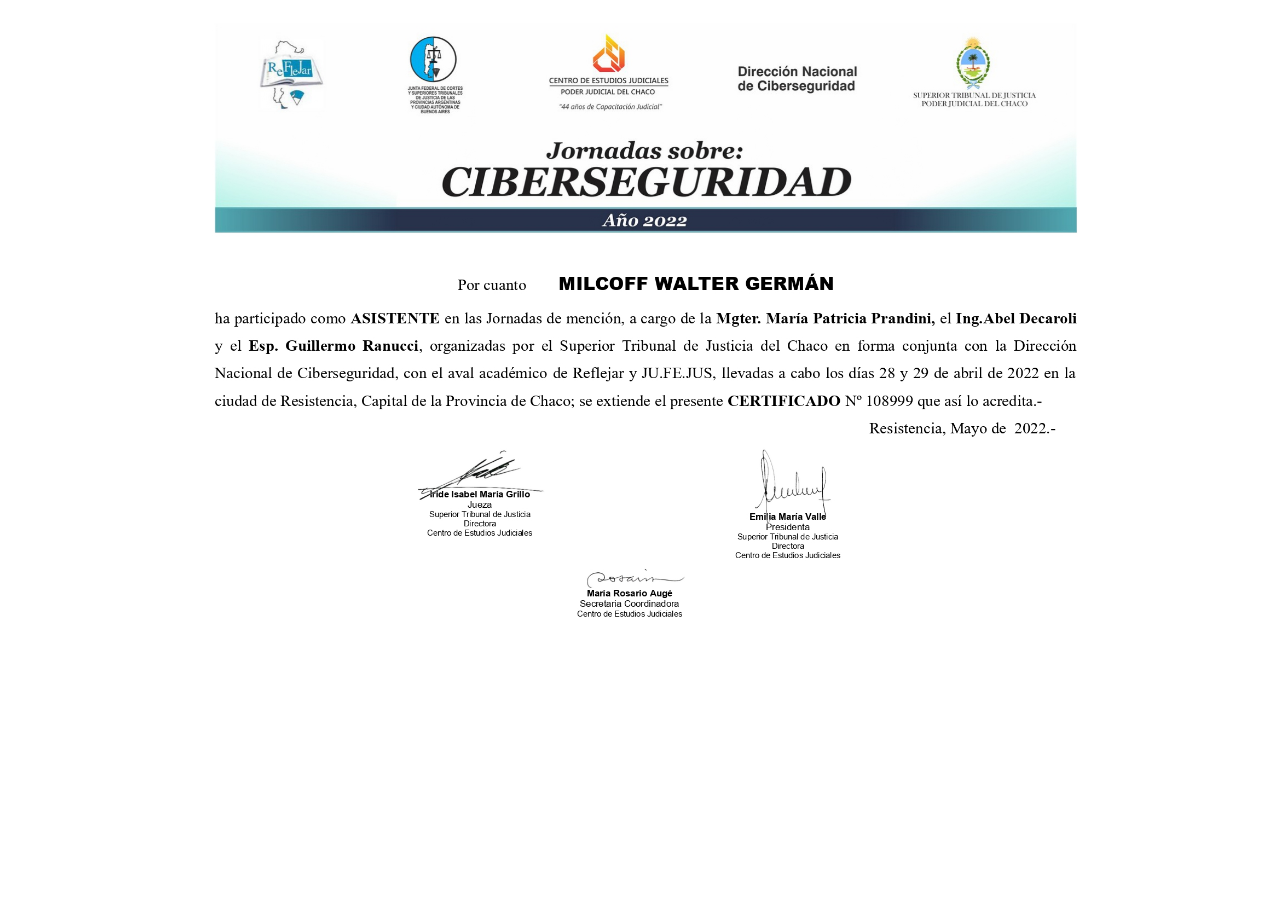
<file: ciberseguridad.html>
<!DOCTYPE html>
<html lang="en">
  <head>
    <meta charset="UTF-8" />
    <meta http-equiv="X-UA-Compatible" content="IE=edge" />
    <meta name="viewport" content="width=device-width, initial-scale=1.0" />
    <title>Jornada de Ciber Seguridad</title>
    <link rel="stylesheet" href="estilos.css" />
  </head>
  <body>
    <div class="Imagenes-Cursos">
      <img
      src="img/Jornadas de Ciberseguridad - 2022_page-0001.jpg"
      alt="Ciber Seguridad Certificado Walter Milcoff"
    />
    </div>
    
  </body>
</html>
</file>
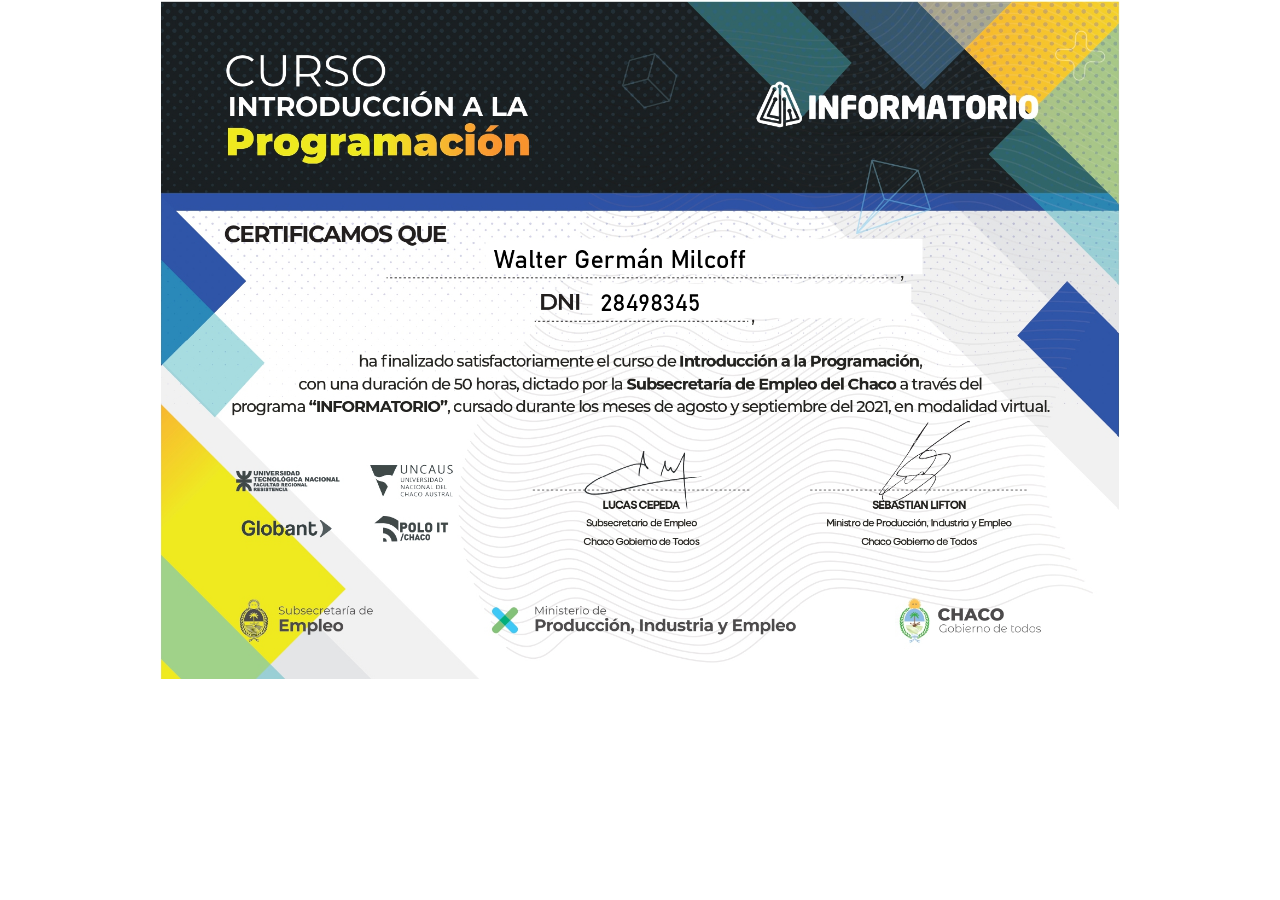
<file: informatorio1.html>
<!DOCTYPE html>
<html lang="en">
  <head>
    <meta charset="UTF-8" />
    <meta http-equiv="X-UA-Compatible" content="IE=edge" />
    <meta name="viewport" content="width=device-width, initial-scale=1.0" />
    <title>Introducción a la Programación</title>
    <link rel="stylesheet" href="estilos.css" />
  </head>
  <body>
    <div class="Imagenes-Cursos">
      <img
      src="img/Informatorio - Primera Etapa - Introduccion a laprogramacion - Certificados g2-43_page-0001.jpg"
      alt="Informatorio Etapa 1 Certificado Walter Milcoff"
    />
    </div>
    
  </body>
</html>
</file>
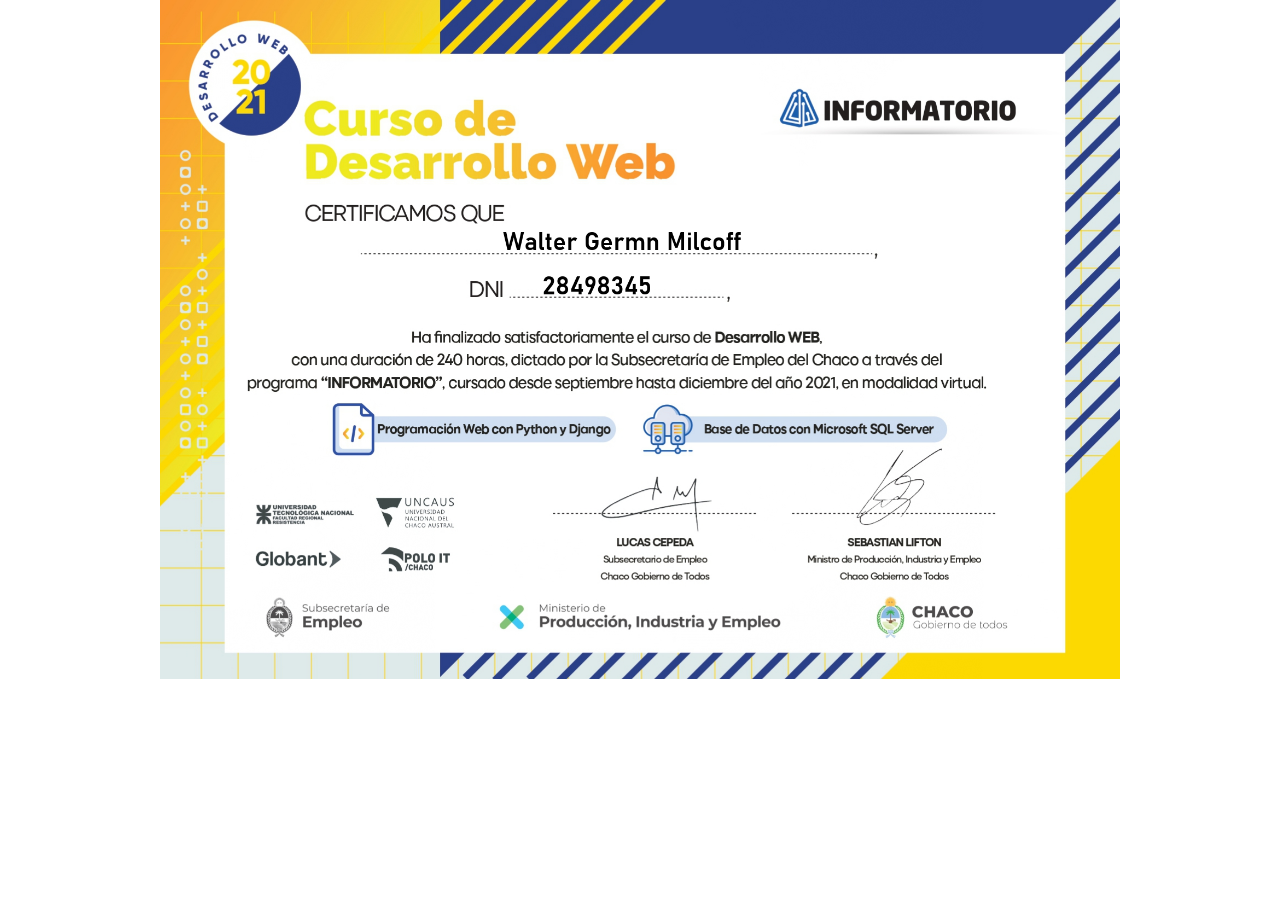
<file: informatorio2.html>
<!DOCTYPE html>
<html lang="en">
  <head>
    <meta charset="UTF-8" />
    <meta http-equiv="X-UA-Compatible" content="IE=edge" />
    <meta name="viewport" content="width=device-width, initial-scale=1.0" />
    <title>Desarrollo Web</title>
    <link rel="stylesheet" href="estilos.css" />
  </head>
  <body>
    <div class="Imagenes-Cursos">
      <img
        src="img/Informatorio - Cenit - Etapa 2 - Programacion Web - Certificados E2 Listos-248_page-0001.jpg"
        alt="Informatorio Etapa 2 Certificado Walter Milcoff"
      />
    </div>
  </body>
</html>
</file>
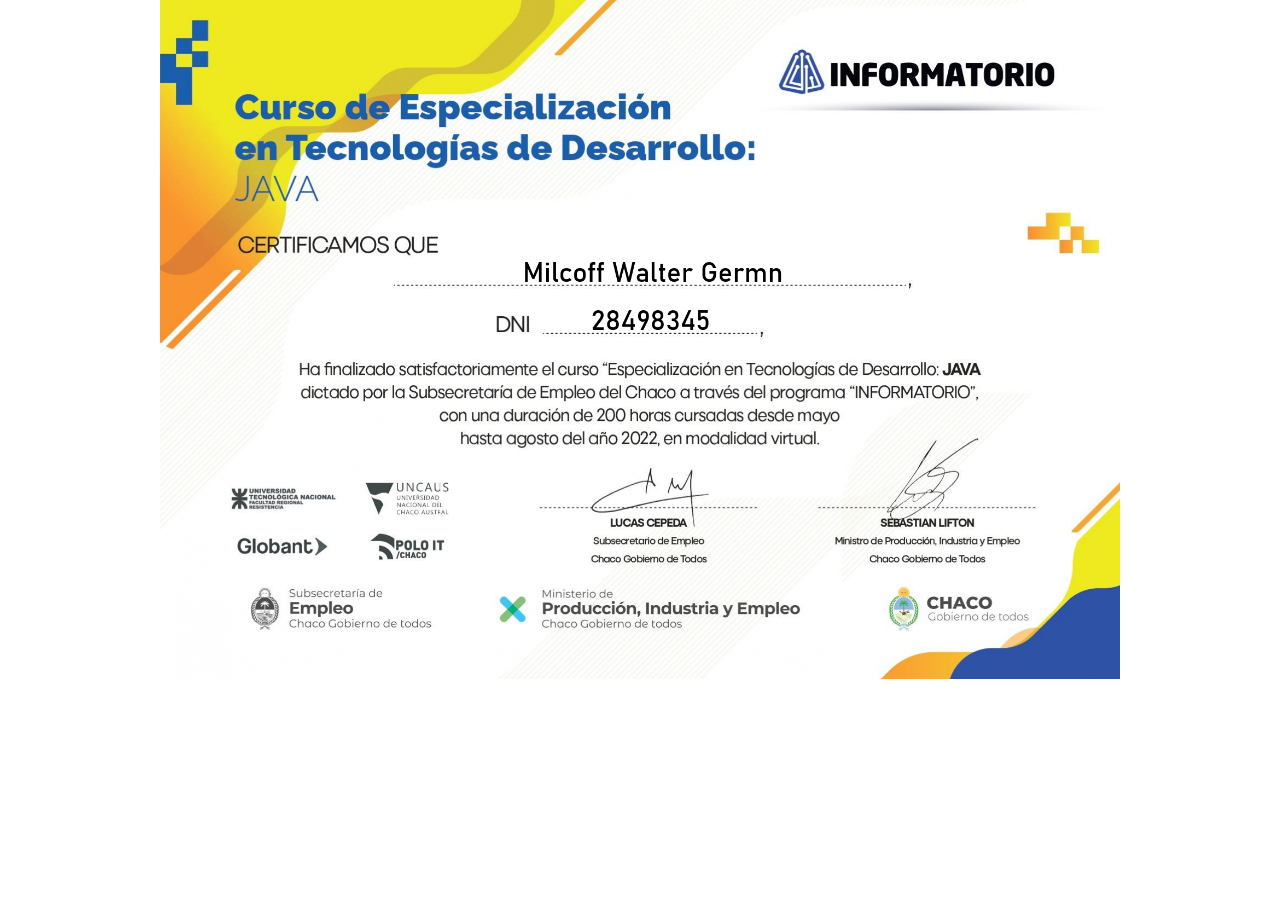
<file: informatorio3.html>
<!DOCTYPE html>
<html lang="en">
  <head>
    <meta charset="UTF-8" />
    <meta http-equiv="X-UA-Compatible" content="IE=edge" />
    <meta name="viewport" content="width=device-width, initial-scale=1.0" />
    <title>Especialización JAVA</title>
    <link rel="stylesheet" href="estilos.css" />
  </head>
  <body>
    <div class="Imagenes-Cursos">
      <img
        src="img/Informatorio - Etapa 3 - Especializacion en Tecnologia de Desarrollo JAVA.jpg"
        alt="Informatorio Etapa 3 Certificado Walter Milcoff"
      />
    </div>
  </body>
</html>
</file>
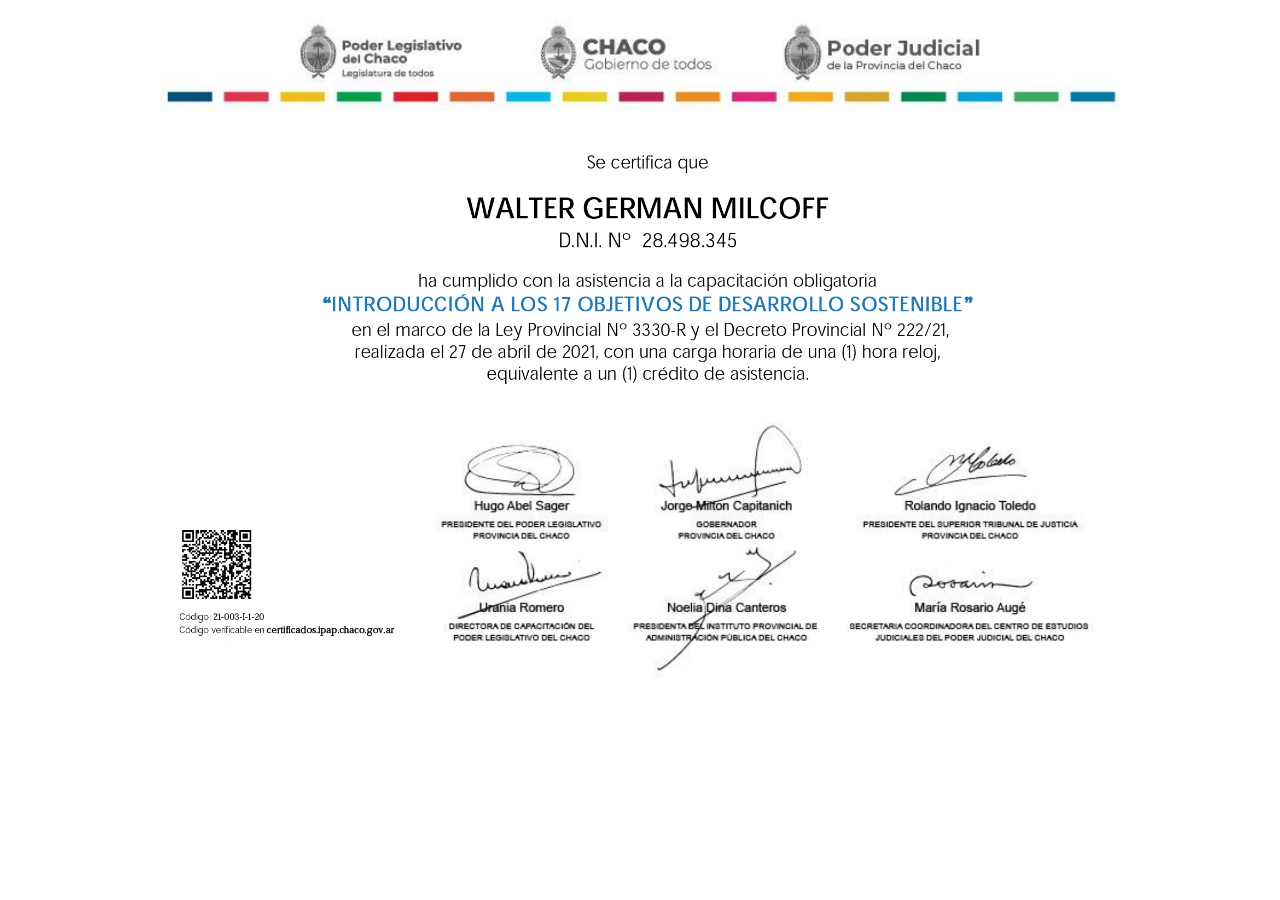
<file: ods17.html>
<!DOCTYPE html>
<html lang="en">
  <head>
    <meta charset="UTF-8" />
    <meta http-equiv="X-UA-Compatible" content="IE=edge" />
    <meta name="viewport" content="width=device-width, initial-scale=1.0" />
    <title>Desarrollo Sustentable</title>
    <link rel="stylesheet" href="estilos.css" />
  </head>
  <body>
    <div class="Imagenes-Cursos">
      <img
      src="img/Desarrollo Sustentable 21-003-I-1-20_page-0001.jpg"
      alt="ODS17 - Desarrollo Sustentable Certificado Walter Milcoff"
    />
    </div>
    
  </body>
</html>
</file>
<file: estilos.css>
@import url('https://fonts.googleapis.com/css2?family=Kanit:wght@300&display=swap');

* {
    margin: 0;
    padding: 0;
    box-sizing: border-box;
    text-decoration: none;
    text-align: justify;
    font-family: 'Kanit', sans-serif;
}

.wrapper {
    width: 100%;
    height: 100%;
    background-color: #2F4F4F;
    color: #F5F5DC;
}

.navbar {
    background: #2F4F4F;
    height: 80px;
    width: 100%;
}

.brand {
    padding: 2em;
}

.brand span {
    color: #FF8C00;
}

.menu {
    display: flex;
    justify-content: right;
    margin-right: 20px;
}

.menu li {
    list-style: none;
}


.menu a {
    color: #F5F5DC;
    text-decoration: none;
    padding: 10px 20px;
}

.menu .active {
    color: #FF8C00;
}

.menu a:hover {
    background-color: #FF8C00;
    color: #2F4F4F;
    transition: ease-in .4s;
}

.checkbtn {
    font-size: 30px;
    color: #fff;
    float: right;
    line-height: 80px;
    margin-right: 40px;
    cursor: pointer;
    display: none;
}

#check {
    display: none;
}

@media (max-width: 858px) {
    .checkbtn {
        display: block;
        position: absolute;
        cursor: pointer;
        top: 2rem;
        right: 2rem;
        z-index: 1;
    }


    .menu {
        position: fixed;
        left: -100%;
        width: 100%;
        height: 100vh;
        list-style: none;
        margin-top: 0;
        margin-bottom: 0;
        padding-left: 0;
        display: flex;
        flex-direction: column;
        align-items: center;
        background: #2c3e50;
        transition: all .5s;
    }

    .navbar .menu li {
        display: flex;
        flex-direction: column;
        margin: 05px 0;
        line-height: 30px;
    }

    li a:hover,
    li a.active {
        background: none;
        color: #b96f0e;
    }

    #check:checked~.menu {
        left: 0;
    }
}

.flex-container {

    display: flex;
    flex-flow: row wrap;
    justify-content: space-around;
    padding: 20px;
    align-items: center;
    row-gap: 15px;
}

.flex-container div {
    width: 600px;
}

.texto h1 {

    padding-left: 2em;
    padding-right: 2em;
    font-size: 2em;
    text-align: center;
    color: #2F4F4F;
}

.texto p {
    padding: 2em;
}

span {
    color: #FF8C00;
}


.imagen {
    width: 100%;
}


.divider {
    height: 4px;
    width: 60px;
    background-color: #FF8C00;
    margin-top: 5px;
    margin-bottom: 2em;
}


.download-cv {
    padding: 10px 20px;
    background-color: #FF8C00;
    border: none;
    border-radius: 20px;
    margin-top: 10px;
    cursor: pointer;
}

.download-cv:hover {
    background-color: #F5F5DC;
    box-shadow: none;
}

.contact-section {
    padding: 3em;
    background-color: #2F4F4F;
    color: #fff;
}

.contact-headings h2 {
    font-size: 3em;
    text-align: left;
}

.container-contact {
    padding: 3em;
    margin: 0 auto;
}

.formulario {
    display: flex;
    flex-direction: column;
    width: 30vw;
    margin-top: 2em;
}

.formulario .input {
    padding: 10px 20px;
    margin-bottom: 1em;
    background: none;
    border: none;
    border-bottom: 1px solid #fff;
    color: #fff;
}

.formulario .textarea {
    height: 150px;
    padding: 1.5em;
    background: none;
    border: 1px solid #fff;
    color: #fff;
}

.formulario .btn-submit {
    padding: 10px 20px;
    margin: 1em;
    border-radius: 20px;
    border: none;
    text-transform: uppercase;
    background-color: #FF8C00;
    cursor: pointer;

}

.btn-submit:hover {
    background-color: #fff;
}

.footer {
    display: flex;
    flex-direction: column;
    justify-content: center;
    align-items: center;
    width: 100vw;
    height: 200px;
    background-color: #FF8C00;
}

.footer-content h2 {
    font-size: 2em;
}

.footer-content h5 {
    font-size: 1em;
    text-align: center;
}

.social-network {
    display: flex;
    justify-content: space-evenly;
    width: 300px;
    margin-top: 1em;
}

.social-network i {
    font-size: 1.5em;
    cursor: pointer;
}

.social-network i:hover {
    background-color: #b96f0e;
}

.info-content h1 {
    text-align-last: center;
}

.main-cursos {
    margin: 2;
    width: 100%;
    padding: 2em;
}

.INFORMATORIO {
    margin: 3em;
}

.UDEMY {
    margin: 3em;
}

.OTROS {
    margin: 3em;
}

.Imagenes-Cursos {
    width: 75vw;
    max-width: 1000px;
    min-width: 320px;
    margin: auto;
}

.Imagenes-Cursos img {
    width: 100%;
}

.masSobreMi {
    margin: 0;
    padding: 0;
    box-sizing: border-box;
    text-decoration: none;
    text-align: justify;
    background-color: #2F4F4F;
}

.info-sobreMi {
    padding: 3em;
    width: 100%;
    height: 100%;
    display: grid;
    gap: 2em;
}

.info-sobreMi h1 {
    font-size: 4em;
    text-align: center;
    color: #fff;
}

.info-sobreMi p {
    font-size: 1, 5em;
    text-align: justify;
    color: #fff;
}
</file>
